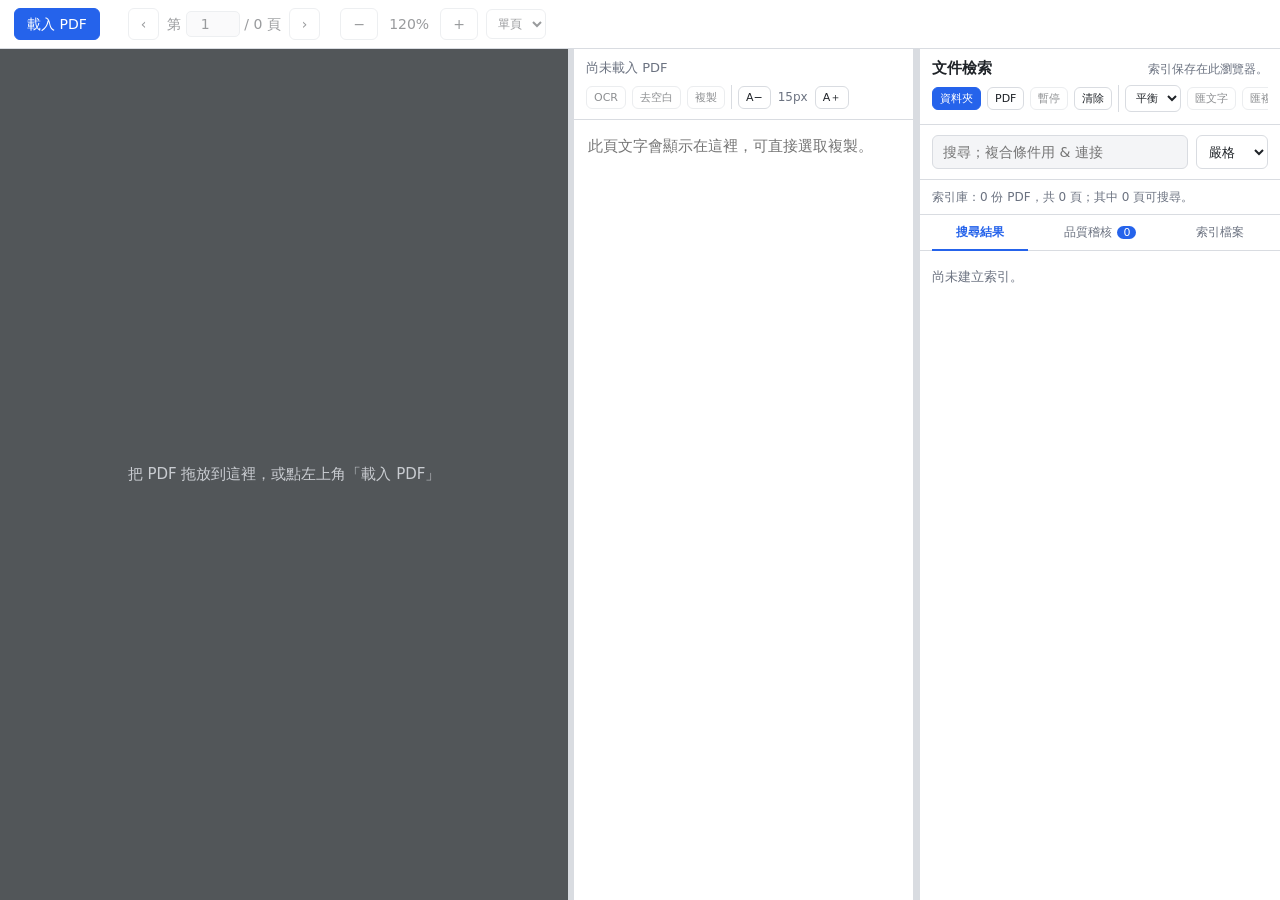
<file: pdf-reader/index.html>
<!doctype html>
<html lang="zh-Hant">
  <head>
    <meta charset="UTF-8" />
    <link rel="icon" href="data:," />
    <meta name="viewport" content="width=device-width, initial-scale=1.0" />
    <title>PDF 閱讀器</title>
    <script type="module" crossorigin src="./assets/index-oax5B1Os.js"></script>
    <script type="module" crossorigin src="./assets/batch-search.js"></script>
    <link rel="stylesheet" crossorigin href="./assets/index-D1KKp_lX.css">
    <link rel="stylesheet" href="./assets/batch-search.css">
  </head>
  <body>
    <header class="toolbar">
      <div class="toolbar__group">
        <label class="btn btn--primary">
          載入 PDF
          <input id="file-input" type="file" accept="application/pdf" hidden />
        </label>
        <span id="file-name" class="file-name"></span>
      </div>

      <div class="toolbar__group nav-group" data-disabled>
        <button id="prev" class="btn" title="上一頁">‹</button>
        <span class="page-indicator">
          第
          <input id="page-input" class="page-input" type="number" min="1" value="1" />
          / <span id="page-count">0</span> 頁
        </span>
        <button id="next" class="btn" title="下一頁">›</button>
      </div>

      <div class="toolbar__group zoom-group" data-disabled>
        <button id="zoom-out" class="btn" title="縮小">−</button>
        <span id="zoom-level" class="zoom-level">100%</span>
        <button id="zoom-in" class="btn" title="放大">+</button>
        <select id="page-layout" class="page-layout-select" aria-label="PDF 預覽頁數">
          <option value="single" selected>單頁</option>
          <option value="spread">雙頁</option>
        </select>
      </div>
    </header>

    <main class="workspace">
      <section id="viewer" class="viewer">
        <div id="viewer-empty" class="viewer__empty">
          <p>把 PDF 拖放到這裡，或點左上角「載入 PDF」</p>
        </div>
        <canvas id="pdf-canvas" hidden></canvas>
        <div id="pdf-highlight-layer" class="pdf-highlight-layer" hidden aria-hidden="true"></div>
        <canvas id="pdf-canvas-secondary" hidden></canvas>
      </section>

      <div id="divider" class="divider" title="拖曳調整文字面板寬度"></div>

      <aside class="text-panel">
        <div class="text-panel__head">
          <div class="text-panel__row">
            <span id="status" class="status">尚未載入 PDF</span>
          </div>
          <div class="text-commandbar">
            <button id="ocr-btn" class="btn" disabled title="辨識目前頁面的文字">OCR</button>
            <button id="strip-btn" class="btn" disabled title="移除中文字之間多餘的空白">去空白</button>
            <button id="copy-btn" class="btn" disabled title="複製全部辨識文字">複製</button>
            <span class="commandbar-separator" aria-hidden="true"></span>
            <div class="font-size-ctrl" title="調整文字大小">
              <button id="font-dec" class="btn btn--icon" title="縮小文字">A−</button>
              <span id="font-size-label" class="font-size-label">15px</span>
              <button id="font-inc" class="btn btn--icon" title="放大文字">A＋</button>
            </div>
          </div>
        </div>
        <textarea
          id="text-output"
          class="text-output"
          readonly
          placeholder="此頁文字會顯示在這裡，可直接選取複製。"
        ></textarea>
      </aside>

      <div id="batch-divider" class="divider" title="拖曳調整辨識文字與批次索引的寬度"></div>

      <aside class="batch-panel">
        <div class="batch-panel__head">
          <div class="batch-panel__topline">
            <div class="batch-panel__title">文件檢索</div>
            <div id="batch-status" class="batch-status">索引保存在此瀏覽器。</div>
          </div>
          <div class="batch-commandbar" aria-label="批次索引操作">
            <button id="pick-folder-btn" class="btn btn--primary" title="選擇包含 PDF 的資料夾">資料夾</button>
            <label class="btn" title="選擇一份或多份 PDF">
              PDF
              <input id="batch-file-input" type="file" accept="application/pdf" multiple hidden />
            </label>
            <button id="pause-index-btn" class="btn" disabled>暫停</button>
            <button id="clear-index-btn" class="btn" title="清除所有本機索引">清除</button>
            <span class="commandbar-separator" aria-hidden="true"></span>
            <select id="ocr-mode" class="ocr-mode-select" aria-label="批次 OCR 辨識模式" title="選擇批次 OCR 的速度與精準度">
              <option value="quick">快速</option>
              <option value="balanced" selected>平衡</option>
              <option value="accurate">精準</option>
            </select>
            <button id="export-text-btn" class="btn" disabled title="匯出全部索引文字">匯文字</button>
            <button id="export-review-btn" class="btn" disabled title="匯出品質複核清單">匯複核</button>
          </div>
          <progress id="batch-progress" class="batch-progress" max="100" value="0" hidden></progress>
        </div>

        <div class="search-box">
          <input id="search-input" class="search-input" type="search" placeholder="搜尋；複合條件用 & 連接" title="例如：筆錄 & 雷迪宇（必須出現在同一頁）" />
          <select id="search-mode" class="search-mode-select" title="嚴格模式要求所有條件符合；防漏模式會列出少一個條件的疑似結果">
            <option value="strict">嚴格</option>
            <option value="recall">防漏</option>
          </select>
        </div>

        <div id="index-summary" class="index-summary"></div>
        <div class="batch-tabs" role="tablist" aria-label="檢索內容">
          <button class="batch-tab is-active" type="button" role="tab" aria-selected="true" data-batch-tab="search">搜尋結果</button>
          <button class="batch-tab" type="button" role="tab" aria-selected="false" data-batch-tab="audit">
            品質稽核 <span id="audit-count" class="audit-count">0</span>
          </button>
          <button class="batch-tab" type="button" role="tab" aria-selected="false" data-batch-tab="files">索引檔案</button>
        </div>

        <section class="batch-tab-panel is-active" data-batch-panel="search">
          <div id="search-results" class="search-results"></div>
        </section>

        <section id="quality-audit" class="batch-tab-panel quality-audit" data-batch-panel="audit" hidden>
          <div class="audit-controls">
            <select id="audit-filter" class="audit-filter" aria-label="品質稽核分類">
              <option value="all">全部稽核頁面</option>
              <option value="low-confidence">低信心</option>
              <option value="unrecognized">無法辨識</option>
              <option value="suspicious">可疑文字層</option>
              <option value="refined">已精細重辨</option>
            </select>
          </div>
          <div id="audit-list" class="audit-list" aria-live="polite"></div>
        </section>

        <section class="batch-tab-panel" data-batch-panel="files" hidden>
          <div id="index-files" class="index-files" aria-live="polite"></div>
        </section>
      </aside>
    </main>
  </body>
</html>
</file>
<file: pdf-reader/assets/index-D1KKp_lX.css>
:root{--bg: #f4f5f7;--panel-bg: #ffffff;--border: #d9dce1;--text: #1f2328;--text-muted: #6b7280;--accent: #2563eb;--accent-contrast: #ffffff;--canvas-bg: #525659;--empty-fg: #c9ccd1;--mark: #fff1a8}@media (prefers-color-scheme: dark){:root{--bg: #1a1c1f;--panel-bg: #24262a;--border: #3a3d42;--text: #e6e8eb;--text-muted: #9aa0a6;--accent: #3b82f6;--accent-contrast: #ffffff;--canvas-bg: #303236;--empty-fg: #5b5f66;--mark: #5b4c14}}*{box-sizing:border-box}html,body{margin:0;height:100%}body{display:flex;flex-direction:column;height:100vh;font-family:Microsoft JhengHei,-apple-system,Segoe UI,system-ui,sans-serif;color:var(--text);background:var(--bg);overflow:hidden}.toolbar{display:flex;align-items:center;gap:20px;padding:8px 14px;background:var(--panel-bg);border-bottom:1px solid var(--border);flex:0 0 auto;flex-wrap:wrap}.toolbar__group{display:flex;align-items:center;gap:8px}.nav-group[data-disabled],.zoom-group[data-disabled]{opacity:.45;pointer-events:none}.btn{font:inherit;font-size:14px;line-height:1;padding:8px 12px;border:1px solid var(--border);border-radius:6px;background:var(--panel-bg);color:var(--text);cursor:pointer;-webkit-user-select:none;user-select:none;white-space:nowrap}.btn:hover:not(:disabled){border-color:var(--accent)}.btn:disabled{opacity:.5;cursor:default}.btn--primary{background:var(--accent);color:var(--accent-contrast);border-color:var(--accent)}.file-name{font-size:13px;color:var(--text-muted);max-width:220px;overflow:hidden;text-overflow:ellipsis;white-space:nowrap}.page-input{width:54px;font:inherit;padding:4px 6px;text-align:center;border:1px solid var(--border);border-radius:5px;background:var(--bg);color:var(--text)}.page-indicator,.zoom-level{font-size:14px}.zoom-level{min-width:46px;text-align:center}.workspace{display:flex;flex:1 1 auto;min-height:0}.viewer{flex:1 1 auto;overflow:auto;background:var(--canvas-bg);display:flex;align-items:flex-start;justify-content:center;padding:20px;min-width:200px}.viewer__empty{margin:auto;color:var(--empty-fg);font-size:15px;text-align:center;pointer-events:none}.viewer.dragover{outline:3px dashed var(--accent);outline-offset:-12px}#pdf-canvas{box-shadow:0 2px 12px #00000059;background:#fff;display:block}.divider{flex:0 0 6px;cursor:col-resize;background:var(--border)}.divider:hover{background:var(--accent)}.text-panel{flex:0 0 340px;display:flex;flex-direction:column;min-width:220px;background:var(--panel-bg);border-right:1px solid var(--border)}.text-panel__head{display:flex;flex-direction:column;gap:8px;padding:10px 12px;border-bottom:1px solid var(--border)}.text-panel__row{display:flex;align-items:center;justify-content:space-between;gap:10px;flex-wrap:wrap}.status{font-size:13px;color:var(--text-muted);flex:1 1 120px}.text-panel__actions{justify-content:flex-start;gap:8px}.font-size-ctrl{display:flex;align-items:center;gap:4px}.font-size-label{font-size:12px;color:var(--text-muted);min-width:36px;text-align:center}.btn--icon{padding:6px 9px;font-size:13px}.text-output{flex:1 1 auto;width:100%;border:none;resize:none;padding:14px;font-family:Microsoft JhengHei,ui-monospace,Cascadia Code,monospace;font-size:15px;line-height:1.7;color:var(--text);background:var(--panel-bg);outline:none;white-space:pre-wrap;word-break:break-word}.batch-panel{flex:0 0 360px;display:flex;flex-direction:column;min-width:280px;background:var(--panel-bg)}.batch-panel__head{display:flex;flex-direction:column;gap:8px;padding:10px 12px;border-bottom:1px solid var(--border)}.batch-panel__title{font-size:15px;font-weight:700}.batch-panel__actions{display:flex;gap:8px;flex-wrap:wrap}.batch-status,.index-summary{font-size:12px;line-height:1.5;color:var(--text-muted)}.batch-progress{width:100%;height:8px;accent-color:var(--accent)}.search-box{display:flex;gap:8px;padding:10px 12px;border-bottom:1px solid var(--border)}.search-input{min-width:0;flex:1 1 auto;font:inherit;font-size:14px;padding:8px 10px;border:1px solid var(--border);border-radius:6px;background:var(--bg);color:var(--text);outline:none}.search-input:focus{border-color:var(--accent)}.index-summary{padding:8px 12px;border-bottom:1px solid var(--border)}.search-results{flex:1 1 auto;min-height:0;overflow:auto}.result-item{width:100%;display:block;text-align:left;padding:10px 12px;border:0;border-bottom:1px solid var(--border);background:transparent;color:var(--text);cursor:pointer}.result-item:hover,.result-item:focus{background:color-mix(in srgb,var(--accent) 10%,transparent);outline:none}.result-file{font-size:13px;font-weight:700;line-height:1.35;overflow:hidden;text-overflow:ellipsis;white-space:nowrap}.result-meta{margin-top:3px;font-size:12px;color:var(--text-muted)}.result-snippet{margin-top:6px;font-size:13px;line-height:1.5;color:var(--text);word-break:break-word}.result-snippet mark{background:var(--mark);color:inherit;padding:0 1px}.empty-results{padding:16px 12px;color:var(--text-muted);font-size:13px;line-height:1.5}@media (max-width:1100px){.workspace{display:grid;grid-template-columns:1fr 320px;grid-template-rows:minmax(360px,1fr) minmax(260px,36vh)}.viewer{grid-column:1;grid-row:1 / span 2}.divider{display:none}.text-panel{grid-column:2;grid-row:1;min-height:0;border-right:0;border-bottom:1px solid var(--border)}.batch-panel{grid-column:2;grid-row:2;min-height:0}}@media (max-width:760px){body{overflow:auto;height:auto}.toolbar{position:sticky;top:0;z-index:2}.workspace{display:flex;flex-direction:column;min-height:auto}.viewer{min-height:58vh}.text-panel,.batch-panel{flex:0 0 auto;min-height:320px;width:100%}}
</file>
<file: pdf-reader/assets/batch-search.css>
.index-files {
  flex: 1 1 auto;
  max-height: none;
  overflow: auto;
}

#batch-divider {
  touch-action: none;
}

body.is-resizing-panels {
  cursor: col-resize;
  user-select: none;
}

#pdf-canvas[hidden],
#pdf-canvas-secondary[hidden] {
  display: none !important;
}

.viewer {
  position: relative;
}

.page-layout-select {
  padding: 6px 7px;
  border: 1px solid var(--border);
  border-radius: 6px;
  color: var(--text);
  background: var(--panel-bg);
  font: inherit;
  font-size: 12px;
}

.viewer.viewer--two-page {
  justify-content: flex-start;
  gap: 16px;
}

.viewer.viewer--two-page #pdf-canvas {
  order: 2;
}

#pdf-canvas-secondary {
  display: block;
  order: 1;
  flex: 0 0 auto;
  background: #fff;
  box-shadow: 0 2px 12px #00000059;
}

.pdf-highlight-layer {
  position: absolute;
  z-index: 4;
  pointer-events: none;
}

.pdf-highlight-layer[hidden] {
  display: none;
}

.pdf-highlight {
  position: absolute;
  min-width: 4px;
  min-height: 4px;
  border: 2px solid rgb(217 119 6 / 75%);
  border-radius: 3px;
  background: rgb(250 204 21 / 42%);
  box-shadow: 0 0 0 1px rgb(255 255 255 / 45%), 0 1px 5px rgb(146 64 14 / 24%);
}

.pdf-highlight:first-child {
  background: rgb(250 204 21 / 58%);
  animation: pdf-highlight-arrive 900ms ease-out 1;
}

@keyframes pdf-highlight-arrive {
  from {
    opacity: 0.35;
    transform: scale(1.12);
  }

  to {
    opacity: 1;
    transform: scale(1);
  }
}

@media (prefers-reduced-motion: reduce) {
  .pdf-highlight:first-child {
    animation: none;
  }
}

.text-commandbar,
.batch-commandbar {
  display: flex;
  align-items: center;
  gap: 6px;
  min-width: 0;
  overflow-x: auto;
  scrollbar-width: none;
}

.text-commandbar::-webkit-scrollbar,
.batch-commandbar::-webkit-scrollbar {
  display: none;
}

.text-commandbar .btn,
.batch-commandbar .btn {
  flex: 0 0 auto;
  padding: 5px 7px;
  font-size: 11px;
}

.commandbar-separator {
  flex: 0 0 1px;
  align-self: stretch;
  min-height: 24px;
  background: var(--border);
}

.text-commandbar .font-size-ctrl {
  flex: 0 0 auto;
}

.batch-panel__head {
  gap: 7px;
}

.batch-panel__topline {
  display: flex;
  align-items: baseline;
  gap: 8px;
  min-width: 0;
}

.batch-panel__topline .batch-status {
  overflow: hidden;
  flex: 1 1 auto;
  text-align: right;
  text-overflow: ellipsis;
  white-space: nowrap;
}

.batch-commandbar {
  padding-bottom: 2px;
}

.batch-commandbar .btn--primary {
  position: sticky;
  left: 0;
  z-index: 1;
}

.ocr-mode-select {
  flex: 0 0 auto;
  padding: 5px 6px;
  border: 1px solid var(--border);
  border-radius: 6px;
  color: var(--text);
  background: var(--panel-bg);
  font: inherit;
  font-size: 11px;
}

.ocr-mode-select:disabled {
  cursor: not-allowed;
  opacity: 0.55;
}

.batch-tabs {
  display: grid;
  grid-template-columns: repeat(3, 1fr);
  flex: 0 0 auto;
  border-bottom: 1px solid var(--border);
}

.batch-tab {
  position: relative;
  padding: 9px 5px;
  border: 0;
  color: var(--text-muted);
  background: var(--panel-bg);
  font: inherit;
  font-size: 12px;
  cursor: pointer;
}

.batch-tab:hover {
  color: var(--text);
  background: color-mix(in srgb, var(--accent) 6%, var(--panel-bg));
}

.batch-tab.is-active {
  color: var(--accent);
  font-weight: 700;
}

.batch-tab.is-active::after {
  position: absolute;
  right: 12px;
  bottom: -1px;
  left: 12px;
  height: 2px;
  background: var(--accent);
  content: "";
}

.batch-tab-panel {
  display: none;
  flex: 1 1 auto;
  min-height: 0;
  overflow: hidden;
}

.batch-tab-panel.is-active {
  display: flex;
  flex-direction: column;
}

.batch-tab-panel[hidden] {
  display: none !important;
}

.batch-tab-panel .search-results,
.batch-tab-panel .audit-list,
.batch-tab-panel .index-files {
  flex: 1 1 auto;
  min-height: 0;
}

.search-mode-select {
  min-width: 72px;
  padding: 7px 8px;
  border: 1px solid var(--border);
  border-radius: 6px;
  color: var(--text);
  background: var(--panel-bg);
  font: inherit;
  font-size: 13px;
  cursor: pointer;
}

.search-result-summary {
  padding: 8px 12px;
  border-bottom: 1px solid var(--border);
  color: var(--text-muted);
  font-size: 12px;
  line-height: 1.45;
}

.quality-audit {
  background: color-mix(in srgb, var(--accent) 2%, var(--panel-bg));
}

.audit-count {
  display: inline-block;
  min-width: 19px;
  margin-left: 2px;
  padding: 0 5px;
  border-radius: 999px;
  color: var(--accent-contrast);
  background: var(--accent);
  text-align: center;
  font-size: 11px;
}

.audit-controls {
  display: flex;
  gap: 6px;
  flex: 0 0 auto;
  padding: 8px 10px;
  border-bottom: 1px solid var(--border);
}

.audit-filter {
  min-width: 0;
  flex: 1 1 auto;
  padding: 6px 8px;
  border: 1px solid var(--border);
  border-radius: 6px;
  color: var(--text);
  background: var(--panel-bg);
  font: inherit;
  font-size: 12px;
}

.audit-list {
  overflow: auto;
}

.audit-empty {
  padding: 12px;
  color: var(--text-muted);
  font-size: 12px;
}

.audit-item {
  padding: 9px 10px;
  border-bottom: 1px solid var(--border);
}

.audit-item:last-child {
  border-bottom: 0;
}

.audit-item__file {
  overflow: hidden;
  font-size: 12px;
  font-weight: 700;
  text-overflow: ellipsis;
  white-space: nowrap;
}

.audit-item__meta,
.audit-item__issues {
  margin-top: 3px;
  color: var(--text-muted);
  font-size: 11px;
  line-height: 1.4;
}

.audit-item__issues {
  color: #b45309;
}

.audit-item__actions {
  display: flex;
  gap: 6px;
  margin-top: 7px;
}

.audit-item__actions .btn {
  padding: 5px 8px;
  font-size: 11px;
}

.result-match-badge {
  display: inline-block;
  margin-right: 5px;
  padding: 1px 5px;
  border-radius: 999px;
  font-weight: 700;
}

.result-match-badge--exact {
  color: #166534;
  background: #dcfce7;
}

.result-match-badge--normalized {
  color: #1d4ed8;
  background: #dbeafe;
}

.result-match-badge--fuzzy {
  color: #9a3412;
  background: #ffedd5;
}

.result-match-badge--partial {
  color: #7e22ce;
  background: #f3e8ff;
}

.file-index-item {
  padding: 9px 12px;
  border-bottom: 1px solid var(--border);
  background: color-mix(in srgb, var(--accent) 4%, transparent);
}

.file-index-item:last-child {
  border-bottom: 0;
}

.file-index-item--warning {
  padding-left: 9px;
  border-left: 3px solid #d97706;
}

.file-index-name {
  overflow: hidden;
  font-size: 12px;
  font-weight: 700;
  text-overflow: ellipsis;
  white-space: nowrap;
}

.file-index-metrics {
  margin-top: 3px;
  font-size: 12px;
  line-height: 1.45;
  color: var(--text);
}

.file-index-help {
  margin-top: 3px;
  font-size: 11px;
  line-height: 1.4;
  color: var(--text-muted);
}
</file>
